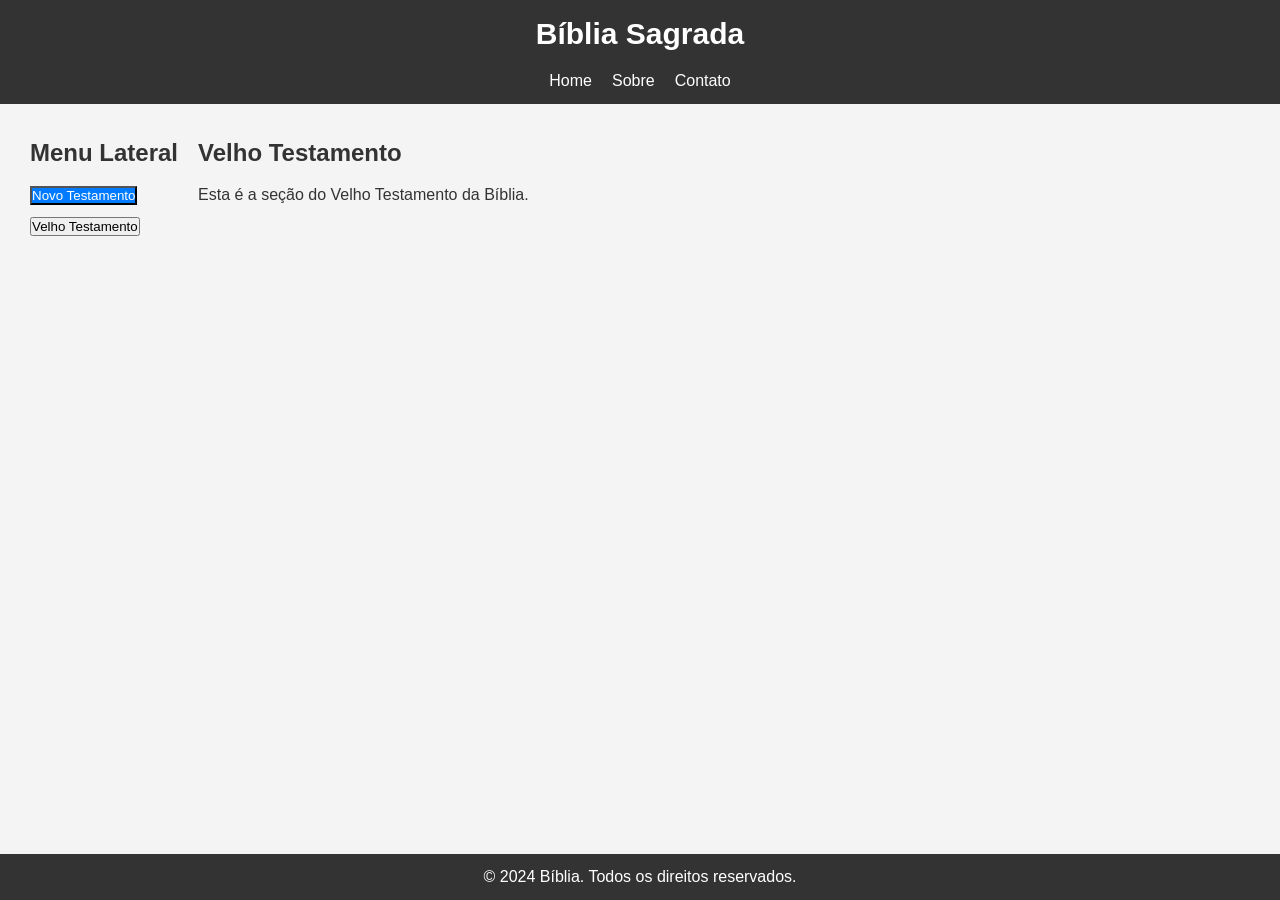
<file: biblia/biblia.html>
<!DOCTYPE html>
<html lang="pt-BR">

<head>
    <meta charset="UTF-8">
    <meta name="viewport" content="width=device-width, initial-scale=1.0">
    <title>Bible</title>
    <link rel="stylesheet" href="../src/css/global.css">
    <link rel="stylesheet" href="../src/css/styles-bible.css">
</head>

<body>
    <header>
        <!-- Header content -->
        <h1>Bíblia Sagrada</h1>
        <nav>
            <ul>
                <li><a href="#home">Home</a></li>
                <li><a href="#about">Sobre</a></li>
                <li><a href="#contact">Contato</a></li>
            </ul>
        </nav>
    </header>
    <main>
        <aside>
            <h2>Menu Lateral</h2>
            <ul>
                <li><button type="button" data-modulo="modulo1" class="ativo">Novo Testamento</button></li>
                <li><button type="button" data-modulo="modulo2">Velho Testamento</button></li>
            </ul>
        </aside>
        <div>            
            <section id="modulo2" class="modulo">
                <h2>Velho Testamento</h2>
                <p>Esta é a seção do Velho Testamento da Bíblia.</p>
            </section>

            <section id="modulo1" class="modulo" hidden>
                <h2>Novo Testamento</h2>
                <p>Esta é a seção do Novo Testamento da Bíblia.</p>
            </section>

        </div>
    </main>
    <footer>
        <p>&copy; 2024 Bíblia. Todos os direitos reservados.</p>
    </footer>
    <script src="../src/js/scriptsBible.js"></script>
</body>

</html>
</file>
<file: src/css/global.css>
* {
    margin: 0;
    padding: 0;
    box-sizing: border-box;
    font-family: Arial, sans-serif;
}

html {
    scroll-behavior: smooth;
    font-size: 62.5%;
}

body {
    background-color: #f4f4f4;
    color: #333;
    line-height: 1.6;
    font-size: 1.6rem;
}

header {
    background-color: #333;
    color: #fff;
    padding: 1rem 0;
    text-align: center;
}

h1 {
    font-size: 3rem;
    margin-bottom: 1rem;
}

nav ul {
    list-style: none;
    display: flex;
    justify-content: center;
    gap: 2rem;
}

a {
    color: #fff;
    text-decoration: none;
}

main {
    display: flex;
    justify-content: left;
    padding: 2rem;
}

main div {
    flex: 1;
    margin-right: 2rem;
}

aside {
    background-color: #f4f4f4;
    padding: 1rem;
    margin-bottom: 2rem;
}

h2 {
    font-size: 2.4rem;
    margin-bottom: 1rem;
}

ul {
    list-style: none;
    padding: 0;
}

aside ul li {
    margin-bottom: 0.5rem;
}

aside ul li a {
    color: #333;
    text-decoration: none;
}

section {
    margin-bottom: 2rem;
}

section h2 {
    font-size: 2.4rem;
    margin-bottom: 1rem;
}
section p {
    font-size: 1.6rem;
    margin-bottom: 1rem;
}


footer {
    background-color: #333;
    color: #fff;
    text-align: center;
    padding: 1rem 0;
    position: fixed;
    bottom: 0;
    width: 100%;
}
</file>
<file: src/css/styles-bible.css>
#oldTestament {
    display: block;
    box-shadow: 0 4px 8px rgba(0, 0, 0, 0.1);
    padding: 1rem;
}

#newTestament {
    display: none;
    box-shadow: 0 4px 8px rgba(0, 0, 0, 0.1);
    padding: 1rem;
}

.modulo {
    Width: 100%;
    Margin: 0.5rem;
    padding: 0.5rem;
}

.modulo ul {
    margin: 1.8rem;
    padding: 0.3rem;
    font-size: 1.4rem;
}

.modulo ol {
    margin: 1.8rem;
    padding: 0.3rem;
    font-size: 1.4rem;
}

.ativo {
    background-color: #007bff;
    color: white;
}
</file>
